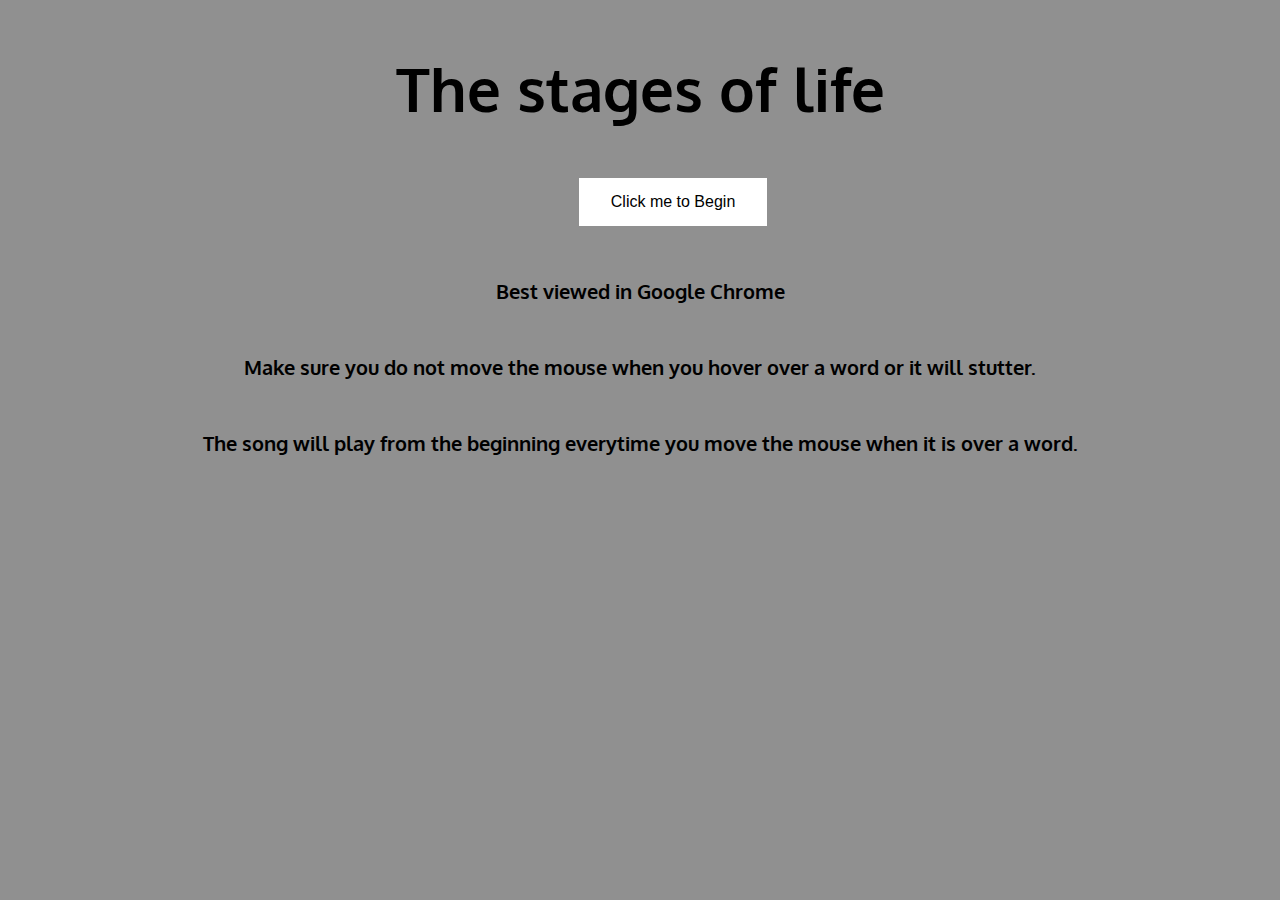
<file: cart345final3/index.html>
<!DOCTYPE html>
<html lang="en" dir="ltr">
  <head>
    <meta charset="utf-8">
    <title> Jessica Filippelli's DB4 </title>
    <link rel="stylesheet" type="text/css" href="main.css">
      <link href="https://fonts.googleapis.com/css?family=Oxygen" rel="stylesheet">
  </head>
  <body>

<h1> The stages of life </h1>
<!-- <h1> Click on black background on the next page to begin  </h1> -->
<button onclick = "window.location.href='main.html'" class="button button5"> Click me to Begin </button>
<h2> Best viewed in Google Chrome </h2>
<h2> Make sure you do not move the mouse when you hover over a word or it will stutter. </h2>
<h2> The song will play from the beginning everytime you move the mouse when it is over a word.  </h2>

  </body>
</html>
</file>
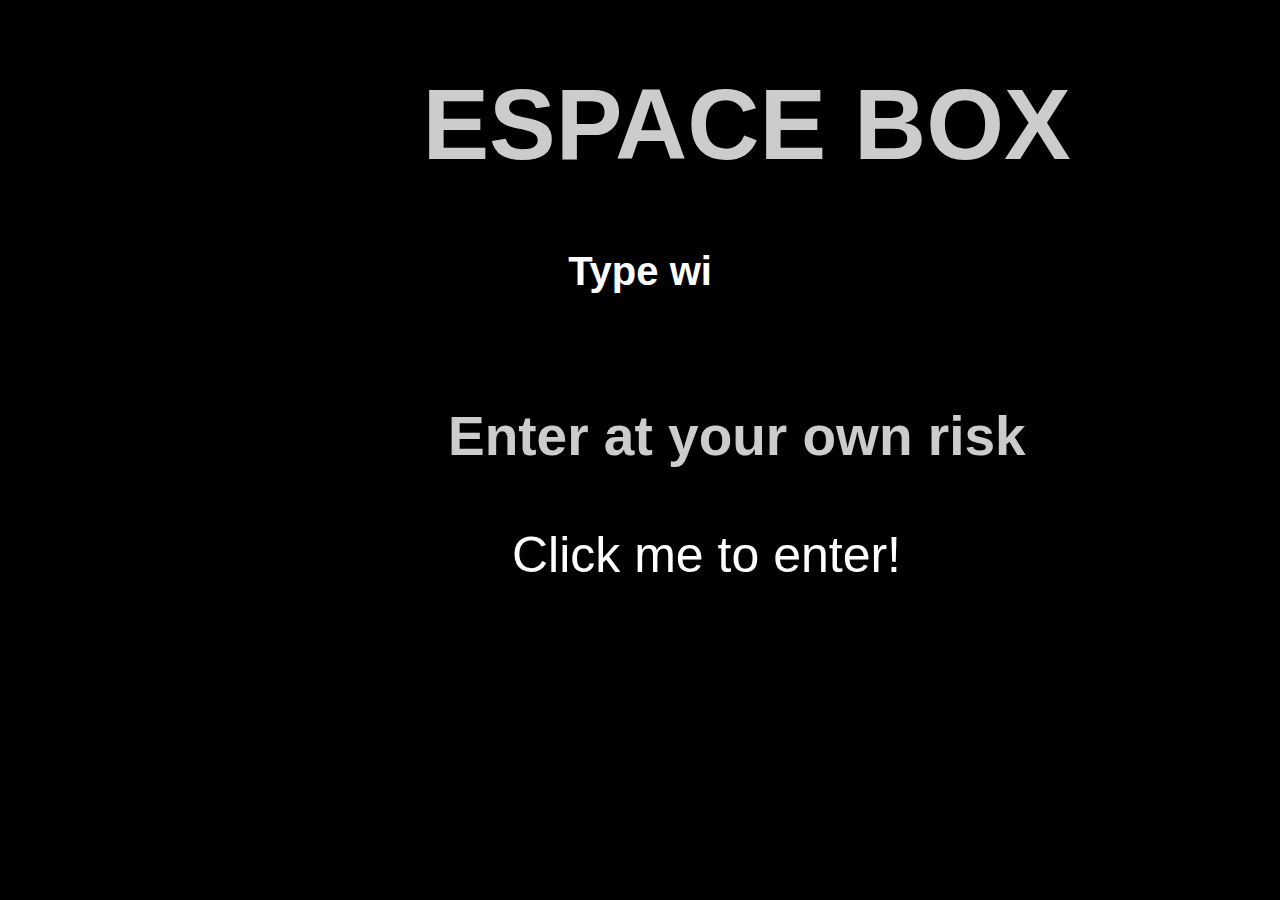
<file: escapebox/index.html>
<!DOCTYPE html>
<html>
  <head>
    <meta charset="utf-8">
    <title> CART345</title>
    <link rel="stylesheet" href="style.css">
  </head>
  <style>
  body{
    margin:0;
    padding:0;
  }
  canvas{
    background:black;
    margin:0;
    padding:0;
  }

  </style>
<h1> ESPACE BOX </h1>
  <body>


    <div id="text">

    </div>
    <h2>Enter at your own risk </h2>
    <a href="keyboard.html" class="button"> Click me to enter! </a>


<script type="text/javascript">
var i=0, text;
text = "Type with the keyboard your Fears, Struggles or Concerns on the next screen!"

function typing(){
  if(i<text.length){
    document.getElementById("text").innerHTML += text.charAt(i);
    i++;
    setTimeout(typing, 100);
  }
}

typing();
let canvas = document.getElementById('testCanvas');
let canvasContext = canvas.getContext('2d');
let W = window.innerWidth;
let H = window.innerHeight;
canvas.width = W;
canvas.height = H;


window.onresize = function(event) {
  canvas.width = window.innerWidth;
  canvas.height = window.innerHeight;
};


</script>



  </body>
</html>
</file>
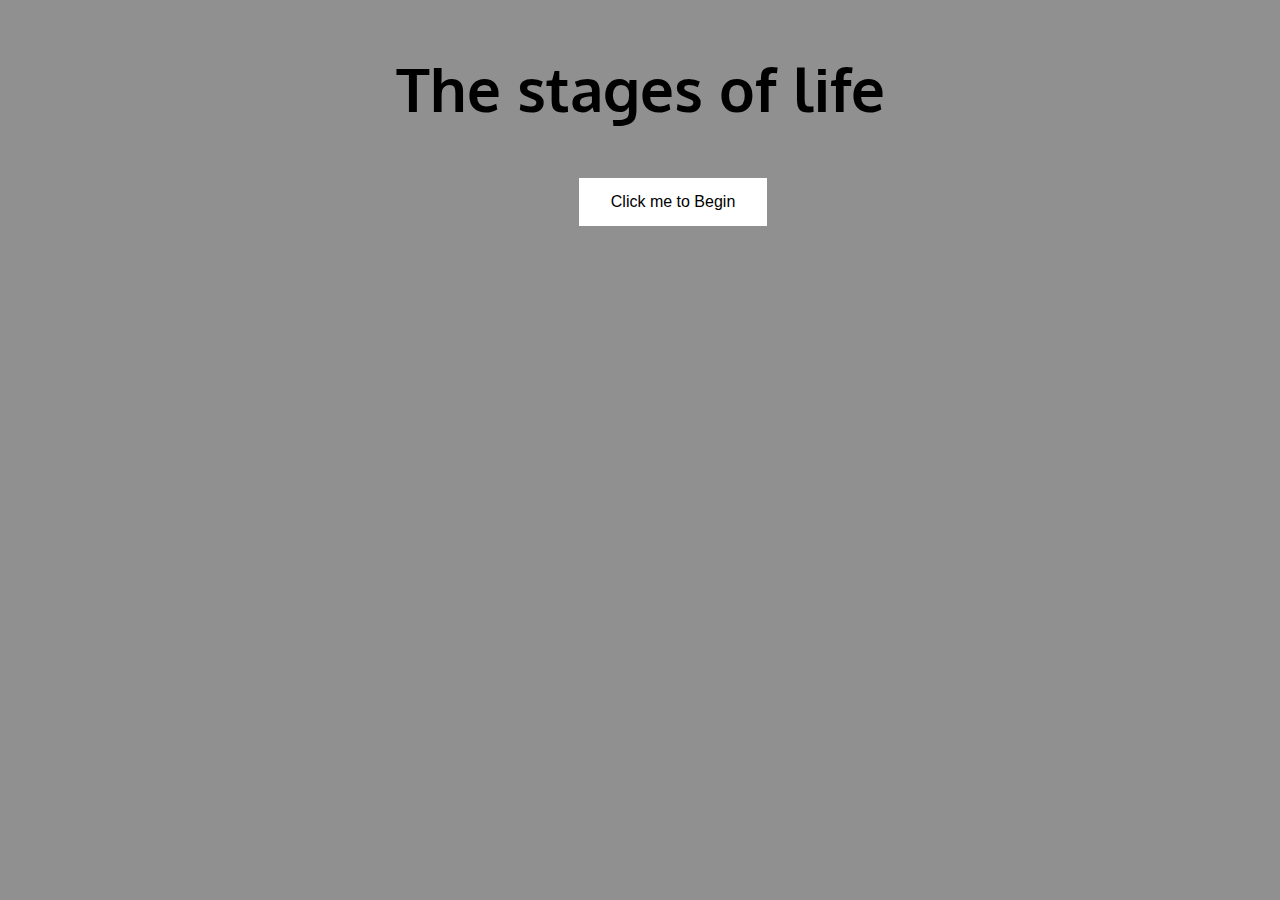
<file: final/index.html>
<!DOCTYPE html>
<html lang="en" dir="ltr">
  <head>
    <meta charset="utf-8">
    <title> Jessica Filippelli's DB4 </title>
    <link rel="stylesheet" type="text/css" href="main.css">
      <link href="https://fonts.googleapis.com/css?family=Oxygen" rel="stylesheet">
  </head>
  <body>

<h1> The stages of life </h1>
<!-- <h1> Click on black background on the next page to begin  </h1> -->
<button onclick = "window.location.href='main.html'" class="button button5"> Click me to Begin </button>
  </body>
</html>
</file>
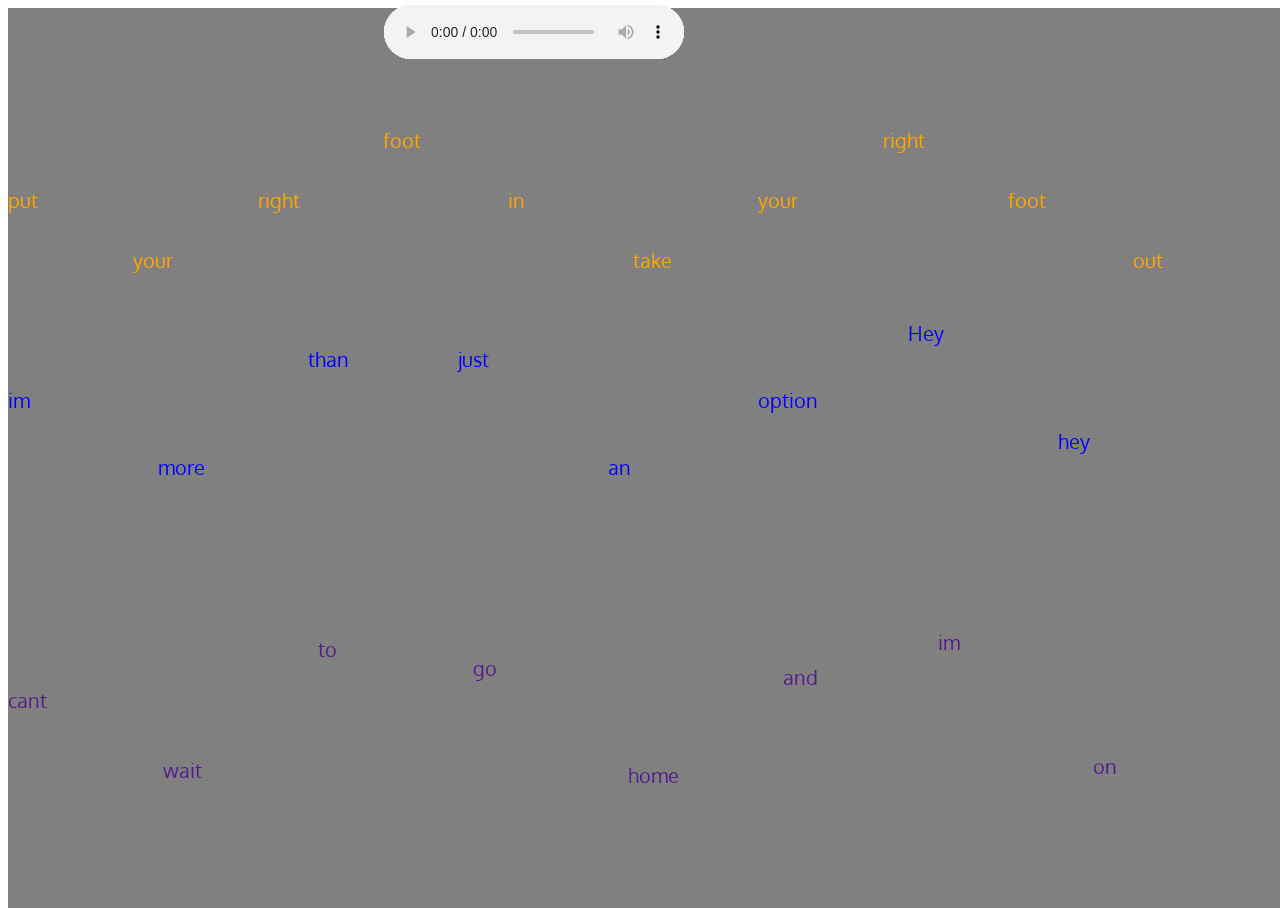
<file: cart345final3/main.html>
<!DOCTYPE html>
<html>
<head>
  <title> Jessica Filippelli'S DB4 </title>
  <link rel="stylesheet" type="text/css" href="style.css">
  <!-- normal font -->
  <link href="https://fonts.googleapis.com/css?family=Oxygen" rel="stylesheet">
  <!-- kids font -->
  <link href="https://fonts.googleapis.com/css?family=Butterfly+Kids" rel="stylesheet">
<!-- children font -->
  <link href="https://fonts.googleapis.com/css?family=Freckle+Face" rel="stylesheet">
<!-- teens font -->
  <link href="https://fonts.googleapis.com/css?family=Boogaloo" rel="stylesheet">



  <script>
  window.onload = function(){ //START ONLOAD
    let letterList = []; //mouse click on canavas
    let snakeWords = [];
    let hokeyPokeyTimes =["sounds/kids.mp3","sounds/your1.mp3","sounds/right1.mp3","sounds/foot1.mp3","sounds/in1.mp3", "sounds/take1.mp3","sounds/your2.mp3","sounds/right2.mp3", "sounds/foot2.mp3","sounds/out.mp3","sounds/put2.mp3","sounds/your3.mp3", "sounds/left.mp3","sounds/foot3.mp3","sounds/in2.mp3", "sounds/take1.mp3", "sounds/your1.mp3"];
    let three = ["sounds/teens.mp3","sounds/more.mp3", "sounds/than.mp3", "sounds/just.mp3","sounds/an.mp3","sounds/op.mp3","sounds/hey1.mp3","sounds/hey2.mp3","sounds/hey3.mp3","sounds/r.mp3","sounds/too.mp3", "sounds/be.mp3"];
    let four=["sounds/cant.mp3","sounds/wait.mp3","sounds/to.mp3","sounds/go.mp3","sounds/home.mp3","sounds/and.mp3","sounds/im.mp3", "sounds/on.mp3","sounds/my.mp3","sounds/way.mp3","sounds/driving.mp3","sounds/n.mp3"];
document.getElementById("audioC").load();
document.getElementById("audioD").load();
document.getElementById("audioE").load();
document.getElementById("audioF").load();
document.getElementById("audioG").load();


// get the canvas
let canvas = document.getElementById("testCanvas");
 canvas.width = window.innerWidth;
canvas.height = window.innerHeight;

//get the context
let context = canvas.getContext("2d");
let playing = false;



canvas.addEventListener("mousemove",(event)=>{
console.log("mouse is in canvas");


playing =false;
for(let i=0; i< snakeWords.length;i++){ //mouse click on canavs
  snakeWords[i].hitTest(event);
//  console.log(playing);
}
 if(playing ===false){

document.getElementById("audioC").play();
document.getElementById("audioD").pause();
document.getElementById("audioE").pause();
document.getElementById("audioF").pause();
document.getElementById("audioG").pause();

 }
 else{
   document.getElementById("audioC").pause();

 }
});

// canvas.height/2
//snakeWords.push(new snakeWord("fais dodo colas mon p'tit frere maman est en haut qui fait du gateau papa est en bas qui fait du chocolate",180,75.0));
//snakeWords.push(new snakeWord("fais dodo colas mon p'tit frere",180,75.0));
// snakeWords.push(new snakeWordtwo("you put your right foot in you take your right foot out You put your right foot in and you shake it all about you do the hokey pokey and you turn yourself around That's what it's all about",400,75.0));
snakeWords.push(new snakeWordtwo("put your right foot in take your right foot out put your left foot in take your left foot out ",200,60.0));
//snakeWords.push(new snakeWordthree("im more than just an option Hey hey hey refuse to be forgotten hey hey hey I took a chance with my heart hey hey hey and i feel it taking over i better find your lovin",600,75.0));
snakeWords.push(new snakeWordthree("im more than just an option Hey hey hey refuse to be forgotten hey hey hey I took a chance with my heart hey hey hey and i feel it taking over i better find your lovin",400,70.0));
//snakeWords.push(new snakeWordfour("im on my way driving at ninety down those country lanes singing to tiny dancer and i miss the way you make me feel and its real We watched the sunset over the castle on the hill",800,75.0));
//snakeWords.push(new snakeWordfour("cant wait to go home watched the sunset over castle on the hill",900,75.0));
snakeWords.push(new snakeWordfour("cant wait to go home and im on my way driving 90",700,75.0));


requestAnimationFrame(runAni);

function runAni(){
  //console.log("run .. ");
  context.clearRect(0,0,canvas.width,canvas.height);
  //calcWave();
 ///renderWave();
 for(let i=0; i< snakeWords.length; i++){
 snakeWords[i].calcWave();
 snakeWords[i].render();

}
requestAnimationFrame(runAni);
}



// function snakeWord(theWord, startY,amplitude){
//   this.words = theWord.split(" ");
//
//   this.xspacing = 70; //space btw the words
//   this.theta = 0.0;      // Start angle at 0
//   this.amplitude = amplitude; // Height of wave
//   this.period = 500.0;   // How many pixels before the wave repeats
//   this.w = canvas.width+16;
//   this.dx = (2*Math.PI / this.period) * this.xspacing;
//   this.yvalues = new Array(Math.floor(this.w/this.xspacing));
//   this.startY=startY;
//   this.fontString = "20px 'Oxygen', sans-serif";
//   this.fillColor = "#FFFF00";
//   this.xVals = [];
//   this.yVals = [];
//   this.wordsC= [];
//   this.wordsFonts = [];
//   for (let x = 0; x < this.yvalues.length; x++) {
//
//     this.wordsFonts[x] ="15px 'Oxygen', sans-serif";
//   }
//
//
//   this.render = function(){
//     for (let x = 0; x < this.yvalues.length; x++) {
//
//     context.font = this.wordsFonts[x];
//     context.fillStyle = this.fillColor;
//
//     this.xVals[x] = x*this.xspacing;
//     this.yVals[x] = this.startY+this.yvalues[x];
//     this.wordsC [x] = this.words[x%this.words.length];
//
//     context.fillText(this.words[x%this.words.length],this.xVals[x], this.yVals[x]);
//
//
//     }
//   }
//
//     this.calcWave = function(){
//
//
//       //  this.theta += 0.02; //MAKE IT MOVE
//
//         // For every x value, calculate a y value with sine function
//         let x = this.theta;
//         for (let i = 0; i < this.yvalues.length; i++) {
//           this.yvalues[i] = Math.sin(x)*this.amplitude;
//           x+=this.dx;
//         }
//       }
//
//       this.hitTest = function(event){
//       //  let playing =false;
//         let c = canvas.getBoundingClientRect();
//         let mouseY = event.clientY -c.top;
//         let mouseX = event.clientX -c.left;
//         for (let i = 0; i < this.xVals.length; i++) {
//           if(mouseX>this.xVals[i]-65 && mouseX<this.xVals[i]+65&&
//             mouseY<this.yVals[i]+40 && mouseY>this.yVals[i]-40)
//           {
//             console.log("hit:: "+this.wordsC[i]);
//             this.wordsFonts[i] ="50px 'Butterfly Kids', cursive"; //when you hover over
//             document.getElementById("audioD").play();
//             document.getElementById("audioE").pause();
//             document.getElementById("audioF").pause();
//             document.getElementById("audioG").pause();
//             playing=true;
//           }
//         else {
//          this.wordsFonts[i] ="20px 'Oxygen', sans-serif"; // when the word is  NOT being hit
//
//           }
//         }//for
//
//
//       }
//     }//snakeone

    function snakeWordtwo(theWord, startY,amplitude){
      this.words = theWord.split(" ");

      this.xspacing = 125; //space btw the words
      this.theta = 0.0;      // Start angle at 0
      this.amplitude = amplitude; // Height of wave
      this.period = 500.0;   // How many pixels before the wave repeats
      this.w = canvas.width+16;
      this.dx = (2*Math.PI / this.period) * this.xspacing;
      this.yvalues = new Array(Math.floor(this.w/this.xspacing));
      this.startY=startY;
      this.fontString = "100px 'Freckle Face', cursive"; // when the word is being hit
      this.fillColor = "#FFA500";
      this.xVals = [];
      this.yVals = [];
      this.wordsC= [];
      this.wordsFonts = [];
      for (let x = 0; x < this.yvalues.length; x++) {
        this.wordsFonts[x] ="20px 'Oxygen', sans-serif"; // when the word is NOT being hit
      }


      this.render = function(){
        for (let x = 0; x < this.yvalues.length; x++) {

        context.font = this.wordsFonts[x];
        context.fillStyle = this.fillColor;

        this.xVals[x] = x*this.xspacing;
        this.yVals[x] = this.startY+this.yvalues[x];
        this.wordsC [x] = this.words[x%this.words.length];

        context.fillText(this.words[x%this.words.length],this.xVals[x], this.yVals[x]);


        }
      }

        this.calcWave = function(){


          //  this.theta += 0.05; //MAKE IT MOVE

            // For every x value, calculate a y value with sine function
            let x = this.theta;
            for (let i = 0; i < this.yvalues.length; i++) {
              this.yvalues[i] = Math.sin(x)*this.amplitude;
              x+=this.dx;
            }
          }

          this.hitTest = function(event){
          //  let playing = false;
            let c = canvas.getBoundingClientRect();
            let mouseY = event.clientY -c.top;
            let mouseX = event.clientX -c.left;
            for (let i = 0; i < this.xVals.length; i++) {
              if(mouseX>this.xVals[i]-76 && mouseX<this.xVals[i]+76&&
                mouseY<this.yVals[i]+55 && mouseY>this.yVals[i]-55)
              {
                console.log("hit:: "+this.wordsC[i]);
                this.wordsFonts[i] ="70px 'Freckle Face', cursive"; //when you hover over
                //if(i<4){
                document.getElementById("audioD").pause();
                document.getElementById("audioF").pause();
                document.getElementById("audioG").pause();
                document.getElementById("audioE").src = hokeyPokeyTimes[i]; //add
                document.getElementById("audioE").load(); //add

                document.getElementById("audioE").play(); //add


                playing =true;
            //  }
              }
            else {
             this.wordsFonts[i] ="20px 'Oxygen', sans-serif"; // when the word is NOT being hit
            // document.getElementById("audioE").pause();
             }
            }//for

          }
        }//snake two

        function snakeWordthree(theWord, startY,amplitude){
          this.words = theWord.split(" ");

          this.xspacing = 150; //space btw the words
          this.theta = 0.0;      // Start angle at 0
          this.amplitude = amplitude; // Height of wave
          this.period = 500.0;   // How many pixels before the wave repeats
          this.w = canvas.width+16;
          this.dx = (2*Math.PI / this.period) * this.xspacing;
          this.yvalues = new Array(Math.floor(this.w/this.xspacing));
          this.startY=startY;
          this.fontString = "100px 'Oxygen', sans-serif"; // when the word is being hit
          this.fillColor = "#0000FF";
          this.xVals = [];
          this.yVals = [];
          this.wordsC= [];
          this.wordsFonts = [];
          for (let x = 0; x < this.yvalues.length; x++) {
            this.wordsFonts[x] ="20px 'Oxygen', sans-serif";// when the word is NOT being hit
          }


          this.render = function(){
            for (let x = 0; x < this.yvalues.length; x++) {

            context.font = this.wordsFonts[x];
            context.fillStyle = this.fillColor;

            this.xVals[x] = x*this.xspacing;
            this.yVals[x] = this.startY+this.yvalues[x];
            this.wordsC [x] = this.words[x%this.words.length];

            context.fillText(this.words[x%this.words.length],this.xVals[x], this.yVals[x]);


            }
          }

            this.calcWave = function(){


              //  this.theta += 0.02; //MAKE IT MOVE

                // For every x value, calculate a y value with sine function
                let x = this.theta;
                for (let i = 0; i < this.yvalues.length; i++) {
                  this.yvalues[i] = Math.sin(x)*this.amplitude;
                  x+=this.dx;
                }
              }

              this.hitTest = function(event){
                //let playing =false;
                let c = canvas.getBoundingClientRect();
                let mouseY = event.clientY -c.top;
                let mouseX = event.clientX -c.left;
                for (let i = 0; i < this.xVals.length; i++) {
                  if(mouseX>this.xVals[i]-90 && mouseX<this.xVals[i]+90&&
                    mouseY<this.yVals[i]+72 && mouseY>this.yVals[i]-72)
                  {
                    console.log("hit:: "+this.wordsC[i]);
                    this.wordsFonts[i] ="100px 'Boogaloo', cursive"; // when the word is being hit
                    document.getElementById("audioD").pause();
                    document.getElementById("audioE").pause();
                    document.getElementById("audioG").pause();
                    document.getElementById("audioF").src = three[i]; //add
                    document.getElementById("audioF").load(); //add

                    document.getElementById("audioF").play(); //add

                    document.getElementById("audioF").play();

                    playing =true;
                  }
                else {
                 this.wordsFonts[i] ="20px 'Oxygen', sans-serif"; // when the word is NOT being hit
            ;

                 }
                }//for


              }
            }//snake three

            function snakeWordfour(theWord, startY,amplitude){
              this.words = theWord.split(" ");

              this.xspacing = 155; //space btw the words
              this.theta = 0.0;      // Start angle at 0
              this.amplitude = amplitude; // Height of wave
              this.period = 500.0;   // How many pixels before the wave repeats
              this.w = canvas.width+16;
              this.dx = (2*Math.PI / this.period) * this.xspacing;
              this.yvalues = new Array(Math.floor(this.w/this.xspacing));
              this.startY=startY;
              this.fontString = "100px 'Oxygen', sans-serif"; // when the word is being hit
              this.fillColor = "#551A8B";
              this.xVals = [];
              this.yVals = [];
              this.wordsC= [];
              this.wordsFonts = [];
              for (let x = 0; x < this.yvalues.length; x++) {
                this.wordsFonts[x] ="20px 'Oxygen', sans-serif";// when the word is NOT being hit
              }
              //console.log(this.words);

              this.render = function(){
                for (let x = 0; x < this.yvalues.length; x++) {

                context.font = this.wordsFonts[x];
                context.fillStyle = this.fillColor;

                this.xVals[x] = x*this.xspacing;
                this.yVals[x] = this.startY+this.yvalues[x];
                this.wordsC [x] = this.words[x%this.words.length];

                context.fillText(this.words[x%this.words.length],this.xVals[x], this.yVals[x]);


                }
              }

                this.calcWave = function(){


                  //  this.theta += 0.02; //MAKE IT MOVE

                    // For every x value, calculate a y value with sine function
                    let x = this.theta;
                    for (let i = 0; i < this.yvalues.length; i++) {
                      this.yvalues[i] = Math.sin(x)*this.amplitude;
                      x+=this.dx;
                    }
                  }

                  this.hitTest = function(event){
                    //let playing =false;
                    let c = canvas.getBoundingClientRect();
                    let mouseY = event.clientY -c.top;
                    let mouseX = event.clientX -c.left;
                    for (let i = 0; i < this.xVals.length; i++) {
                      if(mouseX>this.xVals[i]-90 && mouseX<this.xVals[i]+90&&
                        mouseY<this.yVals[i]+70 && mouseY>this.yVals[i]-70)
                      {
                        console.log("hit:: "+this.wordsC[i]);
                        this.wordsFonts[i] ="130px Garamond"; // when the word is being hit
                        // document.getElementById("audioG").play();
                        document.getElementById("audioD").pause();
                        document.getElementById("audioE").pause();
                        document.getElementById("audioF").pause();

                        document.getElementById("audioG").src = four[i]; //add
                        document.getElementById("audioG").load(); //add

                        document.getElementById("audioG").play(); //add





                        playing =true;
                      }
                    else {
                     this.wordsFonts[i] ="20px 'Oxygen', sans-serif"; // when the word is NOT being hit
                ;

                     }
                    }//for


                  }
                }//snake four

} //END ON LOAD
  </script>
</head>
<body>
  <audio id = "audioC" controls>
  <source src="sounds/allsounds.mp3" type="audio/mp3" id="soundAudioFile">
  </audio>
  <audio id = "audioD" controls>
  <source src="sounds/childrens.mp3" type="audio/mp3" id="soundAudioFile">
  </audio>
  <audio id = "audioE" controls>
  <!-- <source src="sounds/kids.mp3" type="audio/mp3" id="soundAudioFile"> -->
      <source src="" type="audio/mp3" id="soundAudioFile">
  </audio>
  <audio id = "audioF" controls>
  <source src="" type="audio/mp3" id="soundAudioFile">
    <!-- <source src="sounds/teens.mp3" type="audio/mp3" id="soundAudioFile"> -->
  </audio>
  <audio id = "audioG" controls>
  <!-- <source src="sounds/adult.mp3" type="audio/mp3" id="soundAudioFile"> -->
      <source src="" type="audio/mp3" id="soundAudioFile">
  </audio>

  <canvas id = "testCanvas" width = 2000 height =1000></canvas>
</body>
</html>
</file>
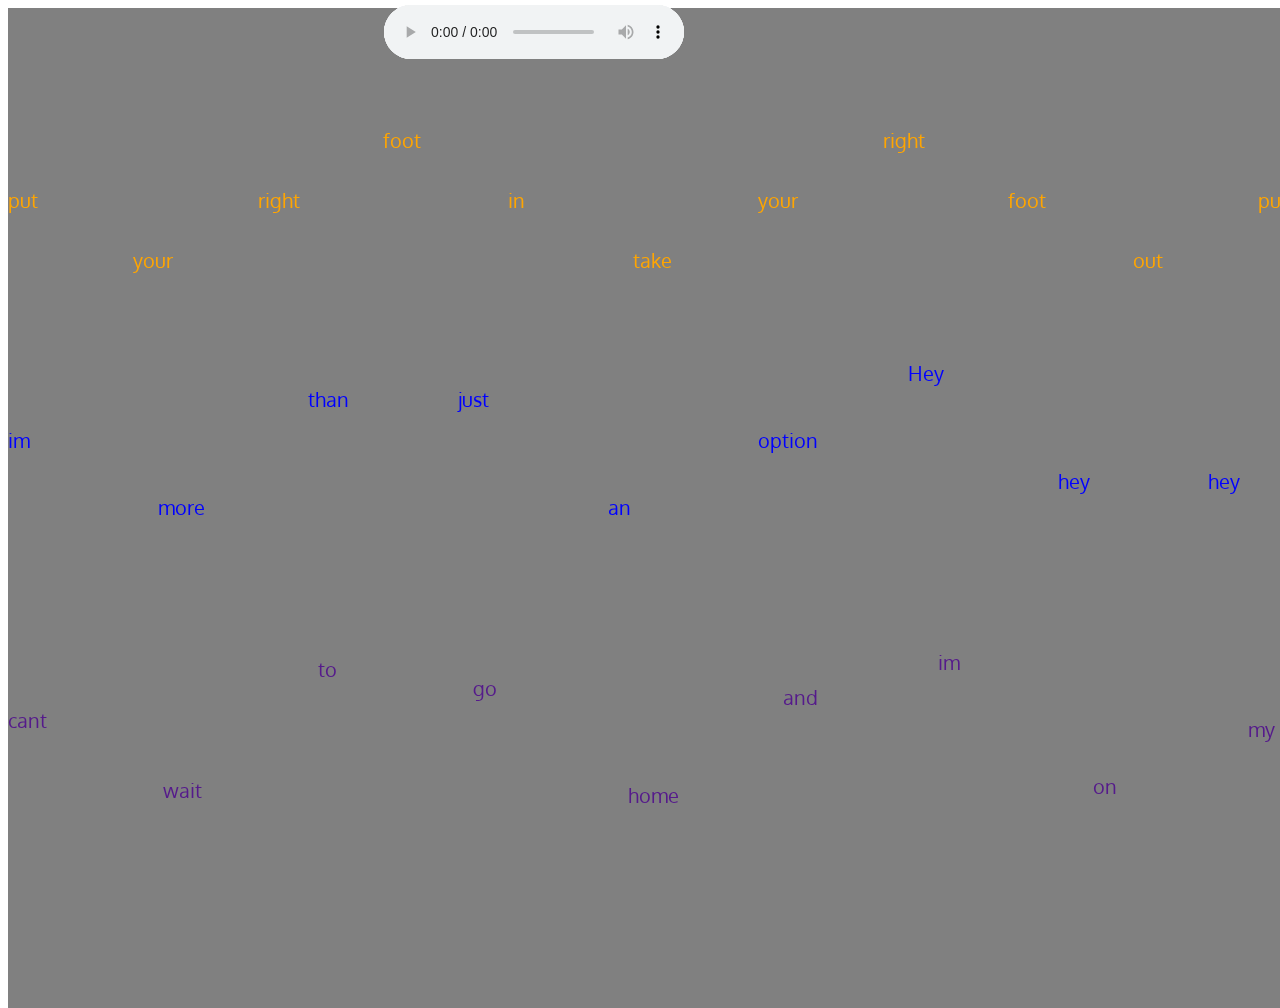
<file: DB4/main.html>
<!DOCTYPE html>
<html>
<head>
  <title> Jessica Filippelli'S DB4 </title>
  <link rel="stylesheet" type="text/css" href="style.css">
  <!-- normal font -->
  <link href="https://fonts.googleapis.com/css?family=Oxygen" rel="stylesheet">
  <!-- kids font -->
  <link href="https://fonts.googleapis.com/css?family=Butterfly+Kids" rel="stylesheet">
<!-- children font -->
  <link href="https://fonts.googleapis.com/css?family=Freckle+Face" rel="stylesheet">
<!-- teens font -->
  <link href="https://fonts.googleapis.com/css?family=Boogaloo" rel="stylesheet">



  <script>
  window.onload = function(){ //START ONLOAD
    let letterList = []; //mouse click on canavas
    let snakeWords = [];
    let hokeyPokeyTimes =["sounds/kids.mp3","sounds/your1.mp3","sounds/right1.mp3","sounds/foot1.mp3","sounds/in1.mp3", "sounds/take1.mp3","sounds/your2.mp3","sounds/right2.mp3", "sounds/foot2.mp3","sounds/out.mp3","sounds/put2.mp3","sounds/your3.mp3", "sounds/left.mp3","sounds/foot3.mp3","sounds/in2.mp3","sounds/take2.mp3","sounds/your5.mp3","sounds/left5.mp3", "sounds/foot7.mp3","sounds/out8.mp3"];
    let three = ["sounds/teens.mp3","sounds/more.mp3", "sounds/than.mp3", "sounds/just.mp3","sounds/an.mp3","sounds/op.mp3","sounds/hey1.mp3","sounds/hey2.mp3","sounds/hey3.mp3","sounds/r.mp3","sounds/too.mp3", "sounds/be.mp3", "sounds/f.mp3", "sounds/hey6.mp3","sounds/hey7.mp3", "sounds/hey8.mp3","sounds/ii.mp3"];
    let four=["sounds/cant.mp3","sounds/wait.mp3","sounds/to.mp3","sounds/go.mp3","sounds/home.mp3","sounds/and.mp3","sounds/im.mp3", "sounds/on.mp3","sounds/my.mp3","sounds/way.mp3","sounds/driving.mp3","sounds/n.mp3", "sounds/down4.mp3", "sounds/those.mp3", "sounds/c.mp3", "sounds/l.mp3"];
document.getElementById("audioC").load();
document.getElementById("audioD").load();
document.getElementById("audioE").load();
document.getElementById("audioF").load();
document.getElementById("audioG").load();


// get the canvas
let canvas = document.getElementById("testCanvas");
//  canvas.width = window.innerWidth;
// canvas.height = window.innerHeight;

//get the context
let context = canvas.getContext("2d");
let playing = false;



canvas.addEventListener("mousemove",(event)=>{
console.log("mouse is in canvas");


playing =false;
for(let i=0; i< snakeWords.length;i++){ //mouse click on canavs
  snakeWords[i].hitTest(event);
//  console.log(playing);
}
 if(playing ===false){

document.getElementById("audioC").play();
document.getElementById("audioD").pause();
document.getElementById("audioE").pause();
document.getElementById("audioF").pause();
document.getElementById("audioG").pause();

 }
 else{
   document.getElementById("audioC").pause();

 }
});

// canvas.height/2
//snakeWords.push(new snakeWord("fais dodo colas mon p'tit frere maman est en haut qui fait du gateau papa est en bas qui fait du chocolate",180,75.0));
//snakeWords.push(new snakeWord("fais dodo colas mon p'tit frere",180,75.0));
// snakeWords.push(new snakeWordtwo("you put your right foot in you take your right foot out You put your right foot in and you shake it all about you do the hokey pokey and you turn yourself around That's what it's all about",400,75.0));
snakeWords.push(new snakeWordtwo("put your right foot in take your right foot out put your left foot in take your left foot out ",200,60.0));
//snakeWords.push(new snakeWordthree("im more than just an option Hey hey hey refuse to be forgotten hey hey hey I took a chance with my heart hey hey hey and i feel it taking over i better find your lovin",600,75.0));
snakeWords.push(new snakeWordthree("im more than just an option Hey hey hey refuse to be forgotten hey hey hey I took a chance with my heart hey hey hey and i feel it taking over i better find your lovin",440,70.0));
//snakeWords.push(new snakeWordfour("im on my way driving at ninety down those country lanes singing to tiny dancer and i miss the way you make me feel and its real We watched the sunset over the castle on the hill",800,75.0));
//snakeWords.push(new snakeWordfour("cant wait to go home watched the sunset over castle on the hill",900,75.0));
snakeWords.push(new snakeWordfour("cant wait to go home and im on my way driving ninety down those country lanes",720,75.0));


requestAnimationFrame(runAni);

function runAni(){
  //console.log("run .. ");
  context.clearRect(0,0,canvas.width,canvas.height);
  //calcWave();
 ///renderWave();
 for(let i=0; i< snakeWords.length; i++){
 snakeWords[i].calcWave();
 snakeWords[i].render();

}
requestAnimationFrame(runAni);
}



// function snakeWord(theWord, startY,amplitude){
//   this.words = theWord.split(" ");
//
//   this.xspacing = 70; //space btw the words
//   this.theta = 0.0;      // Start angle at 0
//   this.amplitude = amplitude; // Height of wave
//   this.period = 500.0;   // How many pixels before the wave repeats
//   this.w = canvas.width+16;
//   this.dx = (2*Math.PI / this.period) * this.xspacing;
//   this.yvalues = new Array(Math.floor(this.w/this.xspacing));
//   this.startY=startY;
//   this.fontString = "20px 'Oxygen', sans-serif";
//   this.fillColor = "#FFFF00";
//   this.xVals = [];
//   this.yVals = [];
//   this.wordsC= [];
//   this.wordsFonts = [];
//   for (let x = 0; x < this.yvalues.length; x++) {
//
//     this.wordsFonts[x] ="15px 'Oxygen', sans-serif";
//   }
//
//
//   this.render = function(){
//     for (let x = 0; x < this.yvalues.length; x++) {
//
//     context.font = this.wordsFonts[x];
//     context.fillStyle = this.fillColor;
//
//     this.xVals[x] = x*this.xspacing;
//     this.yVals[x] = this.startY+this.yvalues[x];
//     this.wordsC [x] = this.words[x%this.words.length];
//
//     context.fillText(this.words[x%this.words.length],this.xVals[x], this.yVals[x]);
//
//
//     }
//   }
//
//     this.calcWave = function(){
//
//
//       //  this.theta += 0.02; //MAKE IT MOVE
//
//         // For every x value, calculate a y value with sine function
//         let x = this.theta;
//         for (let i = 0; i < this.yvalues.length; i++) {
//           this.yvalues[i] = Math.sin(x)*this.amplitude;
//           x+=this.dx;
//         }
//       }
//
//       this.hitTest = function(event){
//       //  let playing =false;
//         let c = canvas.getBoundingClientRect();
//         let mouseY = event.clientY -c.top;
//         let mouseX = event.clientX -c.left;
//         for (let i = 0; i < this.xVals.length; i++) {
//           if(mouseX>this.xVals[i]-65 && mouseX<this.xVals[i]+65&&
//             mouseY<this.yVals[i]+40 && mouseY>this.yVals[i]-40)
//           {
//             console.log("hit:: "+this.wordsC[i]);
//             this.wordsFonts[i] ="50px 'Butterfly Kids', cursive"; //when you hover over
//             document.getElementById("audioD").play();
//             document.getElementById("audioE").pause();
//             document.getElementById("audioF").pause();
//             document.getElementById("audioG").pause();
//             playing=true;
//           }
//         else {
//          this.wordsFonts[i] ="20px 'Oxygen', sans-serif"; // when the word is  NOT being hit
//
//           }
//         }//for
//
//
//       }
//     }//snakeone

    function snakeWordtwo(theWord, startY,amplitude){
      this.words = theWord.split(" ");

      this.xspacing = 125; //space btw the words
      this.theta = 0.0;      // Start angle at 0
      this.amplitude = amplitude; // Height of wave
      this.period = 500.0;   // How many pixels before the wave repeats
      this.w = canvas.width+16;
      this.dx = (2*Math.PI / this.period) * this.xspacing;
      this.yvalues = new Array(Math.floor(this.w/this.xspacing));
      this.startY=startY;
      this.fontString = "100px 'Freckle Face', cursive"; // when the word is being hit
      this.fillColor = "#FFA500";
      this.xVals = [];
      this.yVals = [];
      this.wordsC= [];
      this.wordsFonts = [];
      for (let x = 0; x < this.yvalues.length; x++) {
        this.wordsFonts[x] ="20px 'Oxygen', sans-serif"; // when the word is NOT being hit
      }


      this.render = function(){
        for (let x = 0; x < this.yvalues.length; x++) {

        context.font = this.wordsFonts[x];
        context.fillStyle = this.fillColor;

        this.xVals[x] = x*this.xspacing;
        this.yVals[x] = this.startY+this.yvalues[x];
        this.wordsC [x] = this.words[x%this.words.length];

        context.fillText(this.words[x%this.words.length],this.xVals[x], this.yVals[x]);


        }
      }

        this.calcWave = function(){


          //  this.theta += 0.05; //MAKE IT MOVE

            // For every x value, calculate a y value with sine function
            let x = this.theta;
            for (let i = 0; i < this.yvalues.length; i++) {
              this.yvalues[i] = Math.sin(x)*this.amplitude;
              x+=this.dx;
            }
          }

          this.hitTest = function(event){
          //  let playing = false;
            let c = canvas.getBoundingClientRect();
            let mouseY = event.clientY -c.top;
            let mouseX = event.clientX -c.left;
            for (let i = 0; i < this.xVals.length; i++) {
              if(mouseX>this.xVals[i]-76 && mouseX<this.xVals[i]+76&&
                mouseY<this.yVals[i]+55 && mouseY>this.yVals[i]-55)
              {
                console.log("hit:: "+this.wordsC[i]);
                this.wordsFonts[i] ="70px 'Freckle Face', cursive"; //when you hover over
                //if(i<4){
                document.getElementById("audioD").pause();
                document.getElementById("audioF").pause();
                document.getElementById("audioG").pause();
                document.getElementById("audioE").src = hokeyPokeyTimes[i]; //add
                document.getElementById("audioE").load(); //add

                document.getElementById("audioE").play(); //add


                playing =true;
            //  }
              }
            else {
             this.wordsFonts[i] ="20px 'Oxygen', sans-serif"; // when the word is NOT being hit
            // document.getElementById("audioE").pause();
             }
            }//for

          }
        }//snake two

        function snakeWordthree(theWord, startY,amplitude){
          this.words = theWord.split(" ");

          this.xspacing = 150; //space btw the words
          this.theta = 0.0;      // Start angle at 0
          this.amplitude = amplitude; // Height of wave
          this.period = 500.0;   // How many pixels before the wave repeats
          this.w = canvas.width+16;
          this.dx = (2*Math.PI / this.period) * this.xspacing;
          this.yvalues = new Array(Math.floor(this.w/this.xspacing));
          this.startY=startY;
          this.fontString = "100px 'Oxygen', sans-serif"; // when the word is being hit
          this.fillColor = "#0000FF";
          this.xVals = [];
          this.yVals = [];
          this.wordsC= [];
          this.wordsFonts = [];
          for (let x = 0; x < this.yvalues.length; x++) {
            this.wordsFonts[x] ="20px 'Oxygen', sans-serif";// when the word is NOT being hit
          }


          this.render = function(){
            for (let x = 0; x < this.yvalues.length; x++) {

            context.font = this.wordsFonts[x];
            context.fillStyle = this.fillColor;

            this.xVals[x] = x*this.xspacing;
            this.yVals[x] = this.startY+this.yvalues[x];
            this.wordsC [x] = this.words[x%this.words.length];

            context.fillText(this.words[x%this.words.length],this.xVals[x], this.yVals[x]);


            }
          }

            this.calcWave = function(){


              //  this.theta += 0.02; //MAKE IT MOVE

                // For every x value, calculate a y value with sine function
                let x = this.theta;
                for (let i = 0; i < this.yvalues.length; i++) {
                  this.yvalues[i] = Math.sin(x)*this.amplitude;
                  x+=this.dx;
                }
              }

              this.hitTest = function(event){
                //let playing =false;
                let c = canvas.getBoundingClientRect();
                let mouseY = event.clientY -c.top;
                let mouseX = event.clientX -c.left;
                for (let i = 0; i < this.xVals.length; i++) {
                  if(mouseX>this.xVals[i]-90 && mouseX<this.xVals[i]+90&&
                    mouseY<this.yVals[i]+72 && mouseY>this.yVals[i]-72)
                  {
                    console.log("hit:: "+this.wordsC[i]);
                    this.wordsFonts[i] ="100px 'Boogaloo', cursive"; // when the word is being hit
                    document.getElementById("audioD").pause();
                    document.getElementById("audioE").pause();
                    document.getElementById("audioG").pause();
                    document.getElementById("audioF").src = three[i]; //add
                    document.getElementById("audioF").load(); //add

                    document.getElementById("audioF").play(); //add

                    document.getElementById("audioF").play();

                    playing =true;
                  }
                else {
                 this.wordsFonts[i] ="20px 'Oxygen', sans-serif"; // when the word is NOT being hit
            ;

                 }
                }//for


              }
            }//snake three

            function snakeWordfour(theWord, startY,amplitude){
              this.words = theWord.split(" ");

              this.xspacing = 155; //space btw the words
              this.theta = 0.0;      // Start angle at 0
              this.amplitude = amplitude; // Height of wave
              this.period = 500.0;   // How many pixels before the wave repeats
              this.w = canvas.width+16;
              this.dx = (2*Math.PI / this.period) * this.xspacing;
              this.yvalues = new Array(Math.floor(this.w/this.xspacing));
              this.startY=startY;
              this.fontString = "100px 'Oxygen', sans-serif"; // when the word is being hit
              this.fillColor = "#551A8B";
              this.xVals = [];
              this.yVals = [];
              this.wordsC= [];
              this.wordsFonts = [];
              for (let x = 0; x < this.yvalues.length; x++) {
                this.wordsFonts[x] ="20px 'Oxygen', sans-serif";// when the word is NOT being hit
              }
              //console.log(this.words);

              this.render = function(){
                for (let x = 0; x < this.yvalues.length; x++) {

                context.font = this.wordsFonts[x];
                context.fillStyle = this.fillColor;

                this.xVals[x] = x*this.xspacing;
                this.yVals[x] = this.startY+this.yvalues[x];
                this.wordsC [x] = this.words[x%this.words.length];

                context.fillText(this.words[x%this.words.length],this.xVals[x], this.yVals[x]);


                }
              }

                this.calcWave = function(){


                  //  this.theta += 0.02; //MAKE IT MOVE

                    // For every x value, calculate a y value with sine function
                    let x = this.theta;
                    for (let i = 0; i < this.yvalues.length; i++) {
                      this.yvalues[i] = Math.sin(x)*this.amplitude;
                      x+=this.dx;
                    }
                  }

                  this.hitTest = function(event){
                    //let playing =false;
                    let c = canvas.getBoundingClientRect();
                    let mouseY = event.clientY -c.top;
                    let mouseX = event.clientX -c.left;
                    for (let i = 0; i < this.xVals.length; i++) {
                      if(mouseX>this.xVals[i]-90 && mouseX<this.xVals[i]+90&&
                        mouseY<this.yVals[i]+70 && mouseY>this.yVals[i]-70)
                      {
                        console.log("hit:: "+this.wordsC[i]);
                        this.wordsFonts[i] ="130px Garamond"; // when the word is being hit
                        // document.getElementById("audioG").play();
                        document.getElementById("audioD").pause();
                        document.getElementById("audioE").pause();
                        document.getElementById("audioF").pause();

                        document.getElementById("audioG").src = four[i]; //add
                        document.getElementById("audioG").load(); //add

                        document.getElementById("audioG").play(); //add





                        playing =true;
                      }
                    else {
                     this.wordsFonts[i] ="20px 'Oxygen', sans-serif"; // when the word is NOT being hit
                ;

                     }
                    }//for


                  }
                }//snake four

} //END ON LOAD
  </script>
</head>
<body>
  <audio id = "audioC" controls>
  <source src="sounds/allsounds.mp3" type="audio/mp3" id="soundAudioFile">
  </audio>
  <audio id = "audioD" controls>
  <source src="sounds/childrens.mp3" type="audio/mp3" id="soundAudioFile">
  </audio>
  <audio id = "audioE" controls>
  <!-- <source src="sounds/kids.mp3" type="audio/mp3" id="soundAudioFile"> -->
      <source src="" type="audio/mp3" id="soundAudioFile">
  </audio>
  <audio id = "audioF" controls>
  <source src="" type="audio/mp3" id="soundAudioFile">
    <!-- <source src="sounds/teens.mp3" type="audio/mp3" id="soundAudioFile"> -->
  </audio>
  <audio id = "audioG" controls>
  <!-- <source src="sounds/adult.mp3" type="audio/mp3" id="soundAudioFile"> -->
      <source src="" type="audio/mp3" id="soundAudioFile">
  </audio>

  <canvas id = "testCanvas" width = 2000 height =1000></canvas>
</body>
</html>
</file>
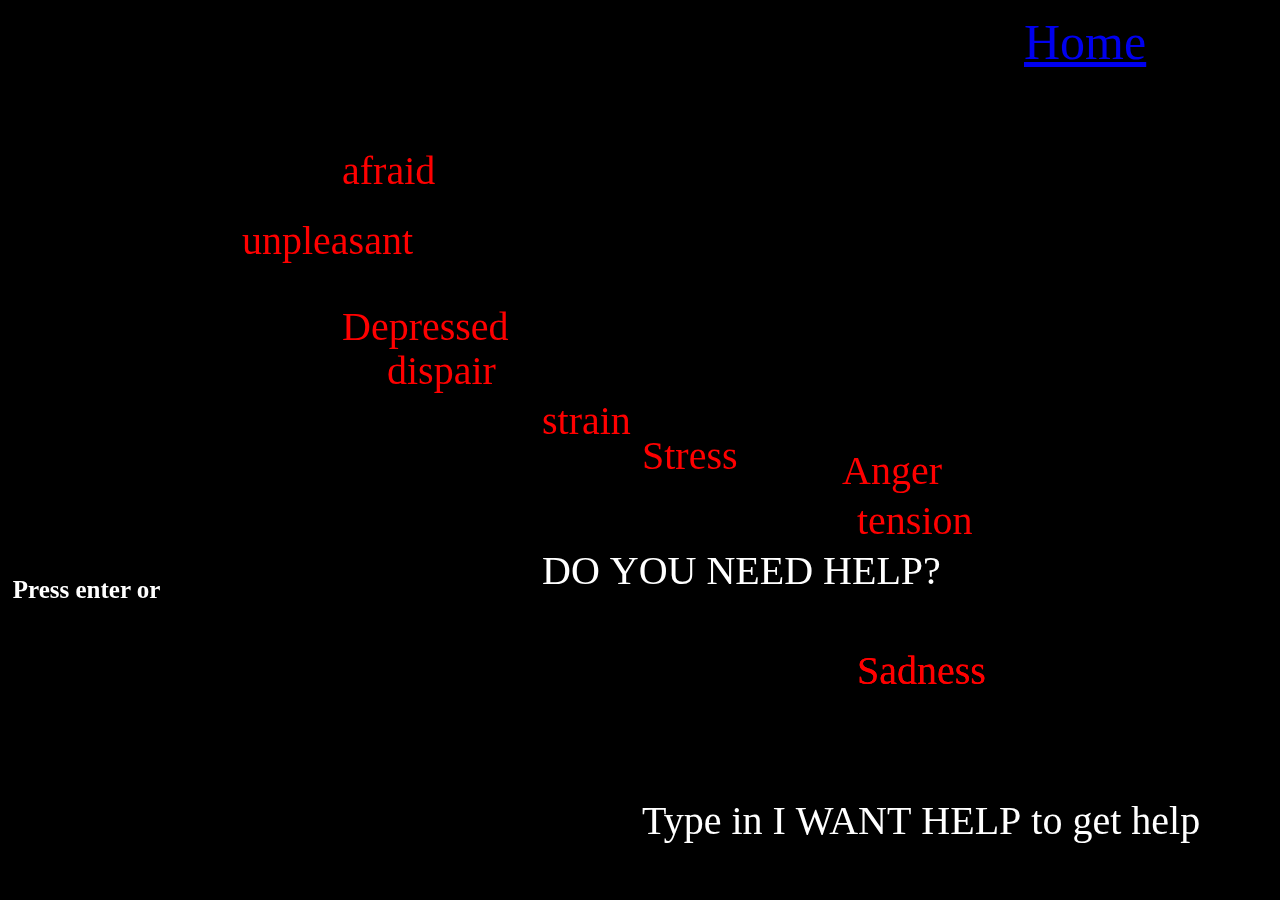
<file: escapebox/keyboard.html>
<html>
<head>

  <title> Jessica's DB 3 </title>

  <style>
  body{
    margin:0;
    padding:0;
  }
  canvas{
    background:black;
    margin:0;
    padding:0;
    position: absolute;
    z-index: 0;
  }

  #text{
    color: white;
    font-size: 25px;
    text-align: center;
    font-weight: 700;
    position:absolute;
    padding-top: 45%;
    padding-left: 1%;
    z-index:1;
  }
/* #text2{
  color: white;
  font-size: 25px;
  text-align: center;
  font-weight: 700;
  position:absolute;
  padding-top: 4%;
  padding-left: 5%;
  z-index:1;
} */

.Home{
    font-size: 70px;
    color: white;
    position: absolute;
    z-index: 2;
    left:40%;
    background: rgba(0, 0, 0, 0);
    text-decoration: none;
  }

  .button {
      /*background-color: #000000;*/
      color: white;
      text-align: center;
      text-decoration: none;
      display: inline-block;
      font-size: 50px;
      padding-top: 1%;
      margin-left: 40%;
      text-decoration: none;
  }

  </style>
  <script>



  window.onload = function(){

    let i=0, text;
    text = "Press enter or return when you are done getting things off your chest to get your words to bounce around with the emotions on the screen. The only answer to the question can be I WANT HELP"
    //text2 = "only answer to the question can be I WANT HELP"

    function typing(){
      if(i<text.length){
        document.getElementById("text" ).innerHTML += text.charAt(i);
        // , "text2"
        i++;
      setTimeout(typing, 50);
      }
  }

    typing();

    // step 1 access the canvas element && the graphics context....
    let canvas = document.getElementById('testCanvas');
    let canvasContext = canvas.getContext('2d');
    let W = window.innerWidth;
    let H = window.innerHeight;
    canvas.width = W;
    canvas.height = H;
    //let letterList = [];
    let wordList  = [];
    let xVal =canvas.width/2;
    let wordTyped = "";
    let escapeBoxScreen =0;
    let backgroundWords = [];
    let backgroundWordsOne = [];
    let rain = [];
    // // backgroundWords.push(new backGroundWord("ARE YOU STRUGGLING WITH SOMETHING?",20,20));
    // // backgroundWords.push(new backGroundWord("DO YOU WANT HELP?",200,350));
    // // backgroundWords.push(new backGroundWord("DO YOU WANT TO ESPASE?",400,550));
   backgroundWords.push(new backGroundWord("Type in I WANT HELP to get help",600,750));
    // backgroundWords.push(new backGroundWord("YES I WANT HELP are the magic words",700,600));
    backgroundWords.push(new backGroundWord("DO YOU NEED HELP?",500,500));
    rain.push(new backGroundWord("Anger",800,400));
    rain.push(new backGroundWord("Stress",600,385));
    rain.push(new backGroundWord("Depressed",300,256));

    rain.push(new backGroundWord("unpleasant",200,170));
    rain.push(new backGroundWord("afraid",300,100));
    rain.push(new backGroundWord("dispair",345,300));

    rain.push(new backGroundWord("strain",500,350));
    rain.push(new backGroundWord("tension",815,450));
    rain.push(new backGroundWord("Sadness",815,600));
    rain.push(new backGroundWord("Sadness",815,600));


    backgroundWordsOne.push(new backGroundWordOne("1-800-784-2433",20,20));
    backgroundWordsOne.push(new backGroundWordOne("www.letstalk.bell.ca",200,350));
    backgroundWordsOne.push(new backGroundWordOne("You are not alone",400,550));
    backgroundWordsOne.push(new backGroundWordOne("You are going to get help",800,400));
    backgroundWordsOne.push(new backGroundWordOne("YOU DID IT",500,750));


    // lets add a key ...
    window.addEventListener("keydown",(event)=>{ //START
      //backspace
      if(event.keyCode ===8 ){
        console.log("here");
        wordTyped = wordTyped.substr(0, wordTyped.length-1);
      }
    //  console.log(event.keyCode);
      //ASCII
      // if keycode is 13
     else if(event.keyCode ===13 ){
      wordList.push(new myWord(wordTyped,canvas.width/2, canvas.height/2));
      if(wordTyped.toLowerCase() === "i want help"){
      //  console.log("i want help");
        escapeBoxScreen=1;
        wordList = [];
        wordList.push(new myWord(wordTyped,canvas.width/2, canvas.height/2));
        wordList[0].fontString = "50px impact"



      }
      wordTyped = "";

     }

     else{
      letter = event.key;
      console.log(event.keyCode);
      //using math library for random placement

      wordTyped+=letter;
    }

  }); // END



    requestAnimationFrame(runAni);

    function runAni(){ //START
      //need to reset the background :)
      // clear the canvas ...
      canvasContext.clearRect(0, 0, canvas.width, canvas.height);

// black screen
      if(escapeBoxScreen ==0)
      {
        document.getElementById("text").style.display ="block";
        displayWord();
        for (let i =0; i< wordList.length;i++){
          wordList[i].renderWord();
          wordList[i].updateLetter();
          wordList[i].fillColor='#ff0000';
         }

// GO THROUGH  BOUNCING BACKGROUND WORDS
     for (let i =0; i< backgroundWords.length;i++){
      // console.log(backgroundWords[i].xPos);
      // console.log( backgroundWords[i].word);
       backgroundWords[i].renderWord();
       backgroundWords[i].updateLetter();
     }

     for (let i =0; i< rain.length;i++){
       rain[i].renderWord();
       rain[i].updateLetter();
       rain[i].fillColor='#ff0000'; //red

      }
   }


//EVERYTHING IN THE LIGHTYELLOW SCREEN
// start of escapeBoxScreen
   if(escapeBoxScreen ==1){
     document.getElementById("text").style.display ="none";
     canvas.style.backgroundColor = "lightyellow";
     wordList[0].renderWord();
     wordList[0].renderWord();
     wordList[0].updateLetter();
     wordList[0].fillColor='pink';
     wordList[0].fontString = "100px Arial" // change size on yellow page
//help word on yellow page

     for (let i =0; i< backgroundWordsOne.length;i++){
      //  console.log(backgroundWordsOne[i].xPos);
      // console.log( backgroundWordsOne[i].word);
       backgroundWordsOne[i].renderWord();
       backgroundWordsOne[i].updateLetter();
         backgroundWordsOne[i].fillColor='pink';



     }
   } //end of yellow screen

  // recursive call ...
      requestAnimationFrame(runAni);
  } //END

  function displayWord(){ //START
    canvasContext.globalAlpha = 1.0;
    canvasContext.font = "40px impact";
    canvasContext.fillStyle = "#FF0000";
    canvasContext.fillText(wordTyped,canvas.width/2,canvas.height/2);
  }

      function myWord(word,x,y){
        this.fontString = "40px impact";
        this.word = word;
        this.xPos = x;
        this.yPos = y;
//speed of word that is being typed
        this.xspeed = 1;
        this.yspeed = 2;
        this.fillColor = "#ff69b4";


        this.renderWord = function(){
        canvasContext.globalAlpha = 1.0;
        canvasContext.font = this.fontString;
        canvasContext.fillStyle = this.fillColor;
        canvasContext.fillText(this.word,this.xPos,this.yPos);
      } //END

//MAKE IT BOUNCE
      this.updateLetter =function(){
        //this.xPos +=5;
        //this.yPos +=5;
if(this.xPos+20*this.word.length> canvas.width || this.xPos < 0){
  this.xspeed*= -1;

}
if(this.yPos > canvas.height || this.yPos < 20){
  this.yspeed*= -1;

}
    this.xPos= this.xspeed+this.xPos;
    this.yPos= this.yspeed+this.yPos;

      }//end function
    } //end letter object


    function backGroundWord(word,x,y){ //START OF BACKGROUND WORD
      this.fontString = "40px impact";
      this.word = word;
      this.xPos = x;
      this.yPos = y;
    //  speed of word that is being bouncing around
      this.xspeed = 1;
      this.yspeed = 2;
      this.fillColor = "#FFFFFF"; //black screen


      this.renderWord = function(){
      canvasContext.globalAlpha = 1.0;
      canvasContext.font = this.fontString;
      canvasContext.fillStyle = this.fillColor;
      canvasContext.fillText(this.word,this.xPos,this.yPos);
    }

//MAKE IT BOUNCE
    this.updateLetter =function(){
      //this.xPos +=5;
      //this.yPos +=5;
if(this.xPos+20*this.word.length > canvas.width || this.xPos < 0){
this.xspeed*= -1;

}
if(this.yPos > canvas.height || this.yPos < 20){
this.yspeed*= -1;

}
  this.xPos= this.xspeed+this.xPos;
  this.yPos= this.yspeed+this.yPos;

    }//end function
  } //END OF BACKGROUND WORD



  function backGroundWordOne(word,x,y){ //START OF BACKGROUND WORD ONE
    this.fontString = "40px Arial";
    this.word = word;
    this.xPos = x;
    this.yPos = y;
    this.xspeed = 1;
    this.yspeed = 2;
    this.fillColor = "#ff69b4";



    this.renderWord = function(){
    canvasContext.globalAlpha = 1.0;
    canvasContext.font = this.fontString;
    canvasContext.fillStyle = this.fillColor;
    canvasContext.fillText(this.word,this.xPos,this.yPos);
  }

  //MAKE IT BOUNCE
  this.updateLetter =function(){
    //this.xPos +=5;
    //this.yPos +=5;
  if(this.xPos+20*this.word.length > canvas.width || this.xPos < 0){
  this.xspeed*= -1;

  }
  if(this.yPos > canvas.height || this.yPos < 20){
  this.yspeed*= -1;

  }
  this.xPos= this.xspeed+this.xPos;
  this.yPos= this.yspeed+this.yPos;

  }//end function
} // END OF BACKGROUND WORD ONE


//start or letters
  function letters(word,x,y){
    this.fontString = "40px impact";
    this.word = letter;
    this.xPos = x;
    this.yPos = y;
    this.xspeed = 1;
    this.yspeed = 2;
    this.fillColor = "#FFFFFF"; //black screen


    this.renderWord = function(){
    canvasContext.globalAlpha = 1.0;
    canvasContext.font = this.fontString;
    canvasContext.fillStyle = this.fillColor;
    canvasContext.fillText(this.word,this.xPos,this.yPos);
  }

  this.updateLetter =function(){
    //this.xPos +=5;
    //this.yPos +=5;
  if(this.xPos+20*this.word.length > canvas.width || this.xPos < 0){
  this.xspeed*= -1;

  }
  if(this.yPos > canvas.height || this.yPos < 20){
  this.yspeed*= -1;

  }
  this.xPos= this.xspeed+this.xPos;
  this.yPos= this.yspeed+this.yPos;

}//end function

}


  window.onresize = function(event) {
    canvas.width = window.innerWidth;
    canvas.height = window.innerHeight;
  };
}


</script>
</head>
<body>
<div class = " Home button"><a href="index.html">  Home </a></div>

<div id="text"> </div>
<canvas id="testCanvas" width="2500" height="1100">

</canvas>
</body>
</html>
</file>
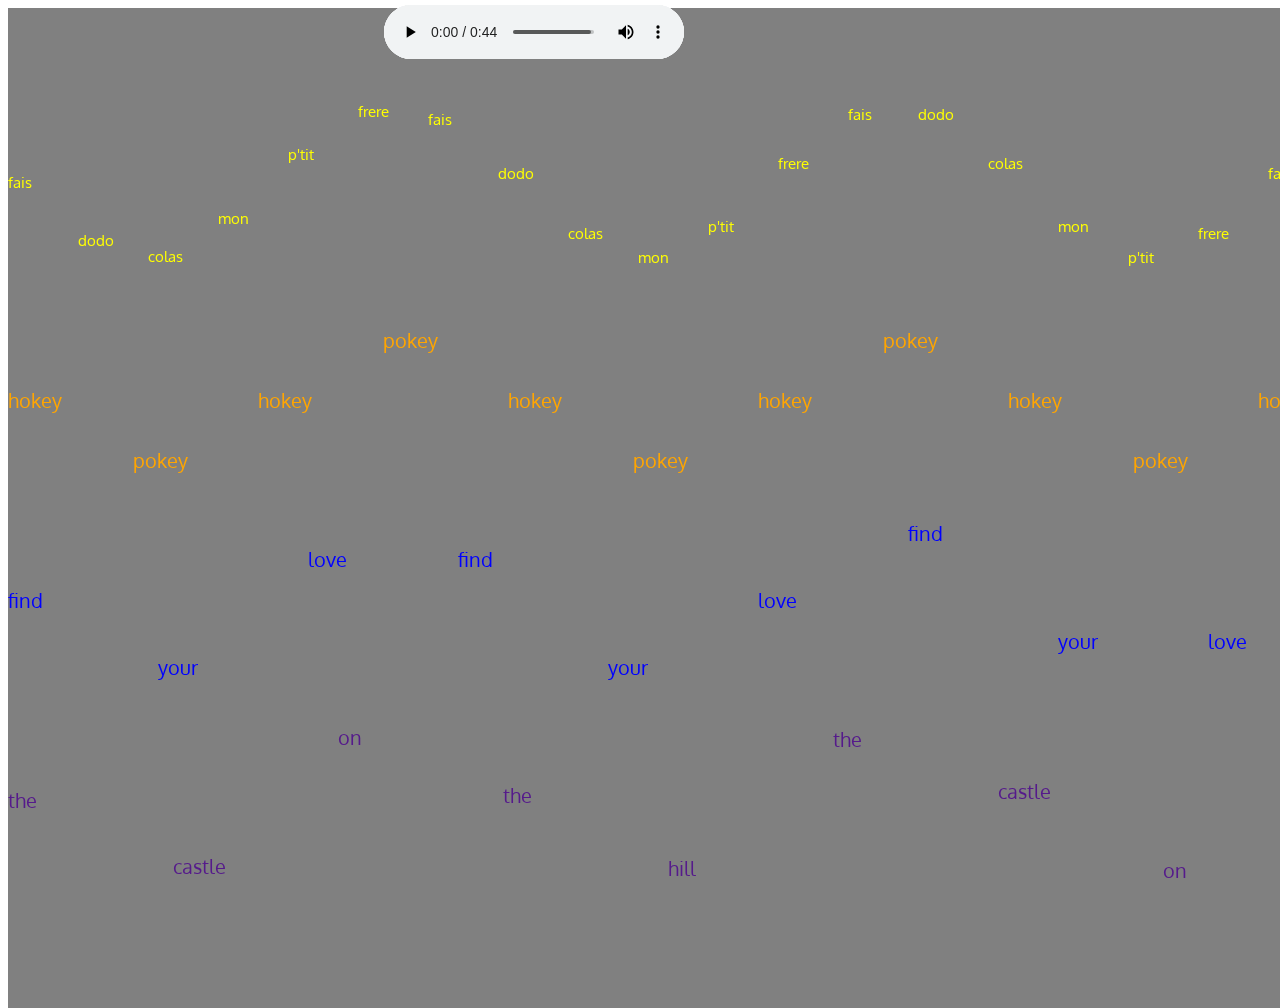
<file: final/main.html>
<!DOCTYPE html>
<html>
<head>
  <title> Jessica Filippelli'S DB4 </title>
  <link rel="stylesheet" type="text/css" href="style.css">
  <!-- normal font -->
  <link href="https://fonts.googleapis.com/css?family=Oxygen" rel="stylesheet">
  <!-- kids font -->
  <link href="https://fonts.googleapis.com/css?family=Butterfly+Kids" rel="stylesheet">
<!-- children font -->
  <link href="https://fonts.googleapis.com/css?family=Freckle+Face" rel="stylesheet">
<!-- teens font -->
  <link href="https://fonts.googleapis.com/css?family=Boogaloo" rel="stylesheet">



  <script>
  window.onload = function(){ //START ONLOAD
    let letterList = []; //mouse click on canavas
    let snakeWords = [];
document.getElementById("audioC").load();
document.getElementById("audioD").load();
document.getElementById("audioE").load();
document.getElementById("audioF").load();
document.getElementById("audioG").load();


// get the canvas
let canvas = document.getElementById("testCanvas");

//get the context
let context = canvas.getContext("2d");
let playing = false;



canvas.addEventListener("mousemove",(event)=>{
console.log("mouse is in canvas");


playing =false;
for(let i=0; i< snakeWords.length;i++){ //mouse click on canavs
  snakeWords[i].hitTest(event);
//  console.log(playing);
}
 if(playing ===false){

document.getElementById("audioC").play();
document.getElementById("audioD").pause();
document.getElementById("audioE").pause();
document.getElementById("audioF").pause();
document.getElementById("audioG").pause();

 }
 else{
   document.getElementById("audioC").pause();

 }
});

// canvas.height/2
//snakeWords.push(new snakeWord("fais dodo colas mon p'tit frere maman est en haut qui fait du gateau papa est en bas qui fait du chocolate",180,75.0));
snakeWords.push(new snakeWord("fais dodo colas mon p'tit frere",180,75.0));
// snakeWords.push(new snakeWordtwo("you put your right foot in you take your right foot out You put your right foot in and you shake it all about you do the hokey pokey and you turn yourself around That's what it's all about",400,75.0));
snakeWords.push(new snakeWordtwo("hokey pokey",400,60.0));
//snakeWords.push(new snakeWordthree("im more than just an option Hey hey hey refuse to be forgotten hey hey hey I took a chance with my heart hey hey hey and i feel it taking over i better find your lovin",600,75.0));
snakeWords.push(new snakeWordthree("find your love",600,70.0));
//snakeWords.push(new snakeWordfour("im on my way driving at ninety down those country lanes singing to tiny dancer and i miss the way you make me feel and its real We watched the sunset over the castle on the hill",800,75.0));
snakeWords.push(new snakeWordfour("the castle on the hill",800,75.0));


requestAnimationFrame(runAni);

function runAni(){
  //console.log("run .. ");
  context.clearRect(0,0,canvas.width,canvas.height);
  //calcWave();
 ///renderWave();
 for(let i=0; i< snakeWords.length; i++){
 snakeWords[i].calcWave();
 snakeWords[i].render();

}
requestAnimationFrame(runAni);
}



function snakeWord(theWord, startY,amplitude){
  this.words = theWord.split(" ");

  this.xspacing = 70; //space btw the words
  this.theta = 0.0;      // Start angle at 0
  this.amplitude = amplitude; // Height of wave
  this.period = 500.0;   // How many pixels before the wave repeats
  this.w = canvas.width+16;
  this.dx = (2*Math.PI / this.period) * this.xspacing;
  this.yvalues = new Array(Math.floor(this.w/this.xspacing));
  this.startY=startY;
  this.fontString = "20px 'Oxygen', sans-serif";
  this.fillColor = "#FFFF00";
  this.xVals = [];
  this.yVals = [];
  this.wordsC= [];
  this.wordsFonts = [];
  for (let x = 0; x < this.yvalues.length; x++) {

    this.wordsFonts[x] ="15px 'Oxygen', sans-serif";
  }


  this.render = function(){
    for (let x = 0; x < this.yvalues.length; x++) {

    context.font = this.wordsFonts[x];
    context.fillStyle = this.fillColor;

    this.xVals[x] = x*this.xspacing;
    this.yVals[x] = this.startY+this.yvalues[x];
    this.wordsC [x] = this.words[x%this.words.length];

    context.fillText(this.words[x%this.words.length],this.xVals[x], this.yVals[x]);


    }
  }

    this.calcWave = function(){


      //  this.theta += 0.02; //MAKE IT MOVE

        // For every x value, calculate a y value with sine function
        let x = this.theta;
        for (let i = 0; i < this.yvalues.length; i++) {
          this.yvalues[i] = Math.sin(x)*this.amplitude;
          x+=this.dx;
        }
      }

      this.hitTest = function(event){
      //  let playing =false;
        let c = canvas.getBoundingClientRect();
        let mouseY = event.clientY -c.top;
        let mouseX = event.clientX -c.left;
        for (let i = 0; i < this.xVals.length; i++) {
          if(mouseX>this.xVals[i]-65 && mouseX<this.xVals[i]+65&&
            mouseY<this.yVals[i]+40 && mouseY>this.yVals[i]-40)
          {
            console.log("hit:: "+this.wordsC[i]);
            this.wordsFonts[i] ="50px 'Butterfly Kids', cursive"; //when you hover over
            document.getElementById("audioD").play();
            document.getElementById("audioE").pause();
            document.getElementById("audioF").pause();
            document.getElementById("audioG").pause();
            playing=true;
          }
        else {
         this.wordsFonts[i] ="20px 'Oxygen', sans-serif"; // when the word is  NOT being hit

          }
        }//for


      }
    }//snakeone

    function snakeWordtwo(theWord, startY,amplitude){
      this.words = theWord.split(" ");

      this.xspacing = 125; //space btw the words
      this.theta = 0.0;      // Start angle at 0
      this.amplitude = amplitude; // Height of wave
      this.period = 500.0;   // How many pixels before the wave repeats
      this.w = canvas.width+16;
      this.dx = (2*Math.PI / this.period) * this.xspacing;
      this.yvalues = new Array(Math.floor(this.w/this.xspacing));
      this.startY=startY;
      this.fontString = "100px 'Freckle Face', cursive"; // when the word is being hit
      this.fillColor = "#FFA500";
      this.xVals = [];
      this.yVals = [];
      this.wordsC= [];
      this.wordsFonts = [];
      for (let x = 0; x < this.yvalues.length; x++) {
        this.wordsFonts[x] ="20px 'Oxygen', sans-serif"; // when the word is NOT being hit
      }


      this.render = function(){
        for (let x = 0; x < this.yvalues.length; x++) {

        context.font = this.wordsFonts[x];
        context.fillStyle = this.fillColor;

        this.xVals[x] = x*this.xspacing;
        this.yVals[x] = this.startY+this.yvalues[x];
        this.wordsC [x] = this.words[x%this.words.length];

        context.fillText(this.words[x%this.words.length],this.xVals[x], this.yVals[x]);


        }
      }

        this.calcWave = function(){


          //  this.theta += 0.05; //MAKE IT MOVE

            // For every x value, calculate a y value with sine function
            let x = this.theta;
            for (let i = 0; i < this.yvalues.length; i++) {
              this.yvalues[i] = Math.sin(x)*this.amplitude;
              x+=this.dx;
            }
          }

          this.hitTest = function(event){
          //  let playing = false;
            let c = canvas.getBoundingClientRect();
            let mouseY = event.clientY -c.top;
            let mouseX = event.clientX -c.left;
            for (let i = 0; i < this.xVals.length; i++) {
              if(mouseX>this.xVals[i]-76 && mouseX<this.xVals[i]+76&&
                mouseY<this.yVals[i]+55 && mouseY>this.yVals[i]-55)
              {
                console.log("hit:: "+this.wordsC[i]);
                this.wordsFonts[i] ="70px 'Freckle Face', cursive"; //when you hover over
                document.getElementById("audioE").play();
                document.getElementById("audioD").pause();
                document.getElementById("audioF").pause();
                document.getElementById("audioG").pause();
                playing =true;
              }
            else {
             this.wordsFonts[i] ="20px 'Oxygen', sans-serif"; // when the word is NOT being hit
            // document.getElementById("audioE").pause();
             }
            }//for

          }
        }//snake two

        function snakeWordthree(theWord, startY,amplitude){
          this.words = theWord.split(" ");

          this.xspacing = 150; //space btw the words
          this.theta = 0.0;      // Start angle at 0
          this.amplitude = amplitude; // Height of wave
          this.period = 500.0;   // How many pixels before the wave repeats
          this.w = canvas.width+16;
          this.dx = (2*Math.PI / this.period) * this.xspacing;
          this.yvalues = new Array(Math.floor(this.w/this.xspacing));
          this.startY=startY;
          this.fontString = "100px 'Oxygen', sans-serif"; // when the word is being hit
          this.fillColor = "#0000FF";
          this.xVals = [];
          this.yVals = [];
          this.wordsC= [];
          this.wordsFonts = [];
          for (let x = 0; x < this.yvalues.length; x++) {
            this.wordsFonts[x] ="20px 'Oxygen', sans-serif";// when the word is NOT being hit
          }


          this.render = function(){
            for (let x = 0; x < this.yvalues.length; x++) {

            context.font = this.wordsFonts[x];
            context.fillStyle = this.fillColor;

            this.xVals[x] = x*this.xspacing;
            this.yVals[x] = this.startY+this.yvalues[x];
            this.wordsC [x] = this.words[x%this.words.length];

            context.fillText(this.words[x%this.words.length],this.xVals[x], this.yVals[x]);


            }
          }

            this.calcWave = function(){


              //  this.theta += 0.02; //MAKE IT MOVE

                // For every x value, calculate a y value with sine function
                let x = this.theta;
                for (let i = 0; i < this.yvalues.length; i++) {
                  this.yvalues[i] = Math.sin(x)*this.amplitude;
                  x+=this.dx;
                }
              }

              this.hitTest = function(event){
                //let playing =false;
                let c = canvas.getBoundingClientRect();
                let mouseY = event.clientY -c.top;
                let mouseX = event.clientX -c.left;
                for (let i = 0; i < this.xVals.length; i++) {
                  if(mouseX>this.xVals[i]-90 && mouseX<this.xVals[i]+90&&
                    mouseY<this.yVals[i]+72 && mouseY>this.yVals[i]-72)
                  {
                    console.log("hit:: "+this.wordsC[i]);
                    this.wordsFonts[i] ="100px 'Boogaloo', cursive"; // when the word is being hit
                    document.getElementById("audioF").play();
                    document.getElementById("audioD").pause();
                    document.getElementById("audioE").pause();
                    document.getElementById("audioG").pause();
                    playing =true;
                  }
                else {
                 this.wordsFonts[i] ="20px 'Oxygen', sans-serif"; // when the word is NOT being hit
            ;

                 }
                }//for


              }
            }//snake three

            function snakeWordfour(theWord, startY,amplitude){
              this.words = theWord.split(" ");

              this.xspacing = 165; //space btw the words
              this.theta = 0.0;      // Start angle at 0
              this.amplitude = amplitude; // Height of wave
              this.period = 500.0;   // How many pixels before the wave repeats
              this.w = canvas.width+16;
              this.dx = (2*Math.PI / this.period) * this.xspacing;
              this.yvalues = new Array(Math.floor(this.w/this.xspacing));
              this.startY=startY;
              this.fontString = "100px 'Oxygen', sans-serif"; // when the word is being hit
              this.fillColor = "#551A8B";
              this.xVals = [];
              this.yVals = [];
              this.wordsC= [];
              this.wordsFonts = [];
              for (let x = 0; x < this.yvalues.length; x++) {
                this.wordsFonts[x] ="20px 'Oxygen', sans-serif";// when the word is NOT being hit
              }
              //console.log(this.words);

              this.render = function(){
                for (let x = 0; x < this.yvalues.length; x++) {

                context.font = this.wordsFonts[x];
                context.fillStyle = this.fillColor;

                this.xVals[x] = x*this.xspacing;
                this.yVals[x] = this.startY+this.yvalues[x];
                this.wordsC [x] = this.words[x%this.words.length];

                context.fillText(this.words[x%this.words.length],this.xVals[x], this.yVals[x]);


                }
              }

                this.calcWave = function(){


                  //  this.theta += 0.02; //MAKE IT MOVE

                    // For every x value, calculate a y value with sine function
                    let x = this.theta;
                    for (let i = 0; i < this.yvalues.length; i++) {
                      this.yvalues[i] = Math.sin(x)*this.amplitude;
                      x+=this.dx;
                    }
                  }

                  this.hitTest = function(event){
                    //let playing =false;
                    let c = canvas.getBoundingClientRect();
                    let mouseY = event.clientY -c.top;
                    let mouseX = event.clientX -c.left;
                    for (let i = 0; i < this.xVals.length; i++) {
                      if(mouseX>this.xVals[i]-90 && mouseX<this.xVals[i]+90&&
                        mouseY<this.yVals[i]+70 && mouseY>this.yVals[i]-70)
                      {
                        console.log("hit:: "+this.wordsC[i]);
                        this.wordsFonts[i] ="150px Garamond"; // when the word is being hit
                        document.getElementById("audioG").play();
                        document.getElementById("audioD").pause();
                        document.getElementById("audioE").pause();
                        document.getElementById("audioF").pause();
                        playing =true;
                      }
                    else {
                     this.wordsFonts[i] ="20px 'Oxygen', sans-serif"; // when the word is NOT being hit
                ;

                     }
                    }//for


                  }
                }//snake four
} //END ON LOAD
  </script>
</head>
<body>
  <audio id = "audioC" controls>
  <source src="sounds/allsounds.mp3" type="audio/mp3" id="soundAudioFile">
  </audio>
  <audio id = "audioD" controls>
  <source src="sounds/childrens.mp3" type="audio/mp3" id="soundAudioFile">
  </audio>
  <audio id = "audioE" controls>
  <source src="sounds/kids.mp3" type="audio/mp3" id="soundAudioFile">
  </audio>
  <audio id = "audioF" controls>
  <source src="sounds/teens.mp3" type="audio/mp3" id="soundAudioFile">
  </audio>
  <audio id = "audioG" controls>
  <source src="sounds/adult.mp3" type="audio/mp3" id="soundAudioFile">
  </audio>

  <canvas id = "testCanvas" width = 2000 height =1000></canvas>
</body>
</html>
</file>
<file: cart345final3/main.css>
body{
  background-color: #909090;
}

.button {
    background-color: #4CAF50;
    border: none;
    color: white;
    padding: 15px 32px;
    text-align: center;
    text-decoration: none;
    display: inline-block;
    font-size: 16px;
   margin-left: 45%;

    transition-duration: 0.4s;
    cursor: pointer;
}

.button5 {
    background-color: white;
    color: black;
    border: 2px solid #909090;


}

.button5:hover {
    background-color: #555555;
    color: white;
}

h1{
  margin: 50px 0;
  font-size: 60px;
  text-align: center;
  font-family: 'Oxygen', sans-serif;
}

h2{
  margin: 50px 0;
  font-size: 20px;
  text-align: center;
  font-family: 'Oxygen', sans-serif;
}
</file>
<file: escapebox/style.css>
body{
  margin: 0;
  padding: 0;
  background: black;
}

h1{
  font-size: 100px;
  padding-left: 33%;
}

h2{
  font-size: 55px;
  padding-top: 5%;
  padding-left: 35%;
}



#text{
  color: white;
  font-size: 40px;
  text-align: center;
  font-weight: 700;
}

.button {

    color: white;
    text-align: center;
    text-decoration: none;
    display: inline-block;
    font-size: 50px;
    padding-top: 1%;
    margin-left: 40%;
    text-decoration: none;
}

body
{
  background-color: #000;
  padding: 1%;
  color: #ccc;
  font-family: "Helvetica Neue", Helvetica, Arial, sans-serif;
  font-size: 1em;
}

.console
{
  font-family: "Lucida Sans Typewriter", "Lucida Console", Monaco, "Bitstream Vera Sans Mono", monospace;
}

input[type="button"]
{
  cursor: pointer;
}
</file>
<file: final/main.css>
body{
  background-color: #909090;
}

.button {
    background-color: #4CAF50;
    border: none;
    color: white;
    padding: 15px 32px;
    text-align: center;
    text-decoration: none;
    display: inline-block;
    font-size: 16px;
   margin-left: 45%;

    transition-duration: 0.4s;
    cursor: pointer;
}

.button5 {
    background-color: white;
    color: black;
    border: 2px solid #909090;


}

.button5:hover {
    background-color: #555555;
    color: white;
}

h1{
  margin: 50px 0;
  font-size: 60px;
  text-align: center;
  font-family: 'Oxygen', sans-serif;
}
</file>
<file: cart345final3/style.css>
body{
  margin:5;
  padding:5;
}
canvas{
  position:absolute;
  background:grey;
  z-index:1;
}

audio{
position:absolute;
z-index:5;
top:5px;
left:30%;
}

source{

align-items: center;
}
</file>
<file: DB4/style.css>
body{
  margin:5;
  padding:5;
}
canvas{
  position:absolute;
  background:grey;
  z-index:1;
}

audio{
position:absolute;
z-index:5;
top:5px;
left:30%;
}

source{

align-items: center;
}
</file>
<file: final/style.css>
body{
  margin:5;
  padding:5;
}
canvas{
  position:absolute;
  background:grey;
  z-index:1;
}

audio{
position:absolute;
z-index:5;
top:5px;
left:30%;
}

source{

align-items: center;
}
</file>
